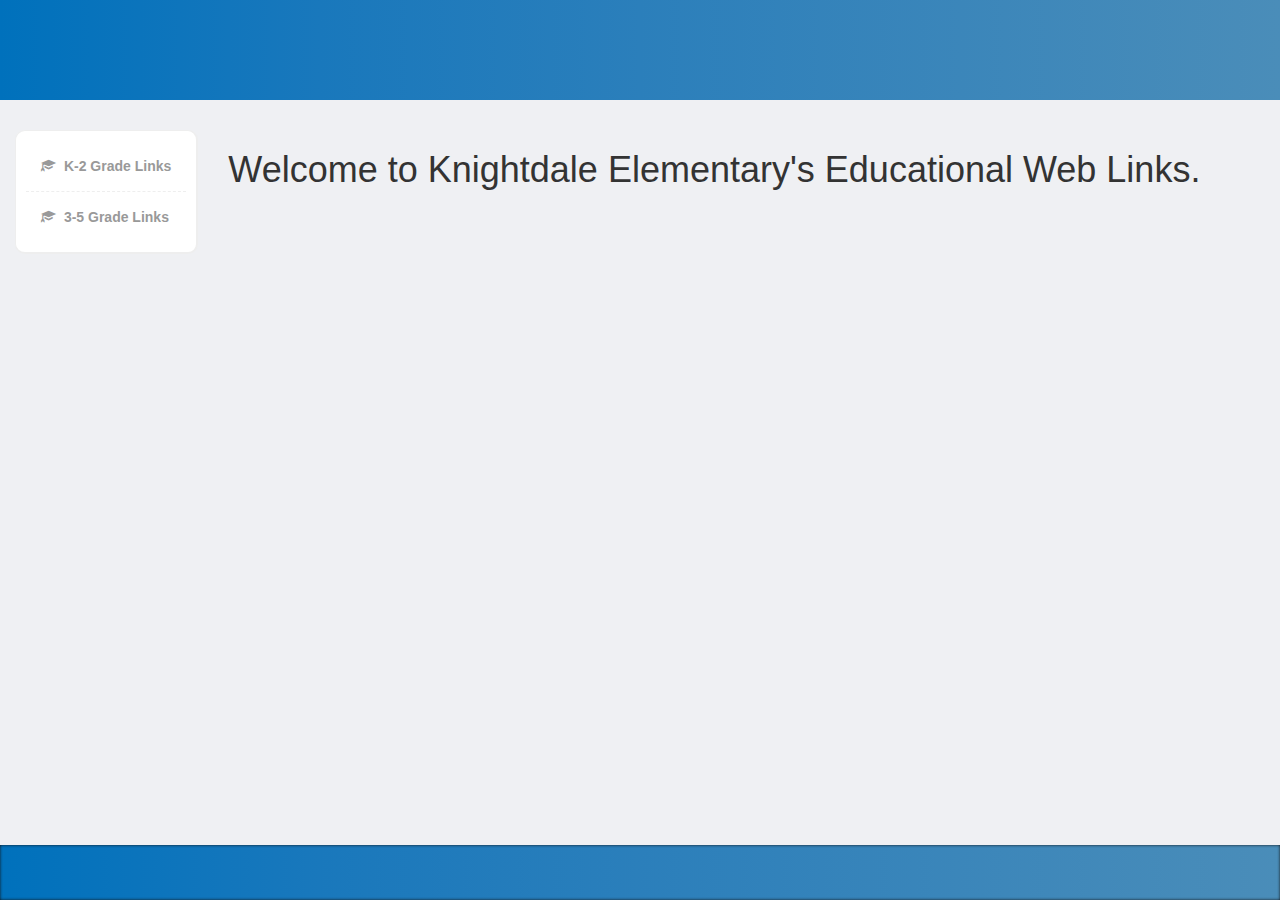
<file: index.html>
<!DOCTYPE html>
<html>

<head>
	<title>Knightdale Technology</title>
	<meta name="viewport" content="width=device-width, initial-scale=1.0">
	<!-- Latest compiled and minified CSS -->
	<link rel="stylesheet" href="https://maxcdn.bootstrapcdn.com/bootstrap/3.3.7/css/bootstrap.min.css" integrity="sha384-BVYiiSIFeK1dGmJRAkycuHAHRg32OmUcww7on3RYdg4Va+PmSTsz/K68vbdEjh4u"
	 crossorigin="anonymous">
	<!-- styles -->
	<link href="css/styles.css" rel="stylesheet">

</head>

<body>
	<div class="header">

	</div>

	<div class="page-content">
		<div class="row">
			<div class="col-md-2">
				<div class="sidebar content-box" style="display: block;">
					<ul class="nav">
						<!-- Main menu -->
						<li>
							<a href="k-2.html">
								<i class="glyphicon glyphicon-education"></i> K-2 Grade Links</a>
						</li>
						<li>
							<a href="3-5.html">
								<i class="glyphicon glyphicon-education"></i> 3-5 Grade Links</a>
						</li>

					</ul>
				</div>
			</div>
			<div class="col-md-10">
				<div class="row">
					<div class="col-md-12">
						<h1>Welcome to Knightdale Elementary's Educational Web Links.</h1>
					</div>
				</div>
			</div>
		</div>
	</div>

	<footer>
		<div class="container">
			<div class="copy text-center">
			</div>
		</div>
	</footer>

	<script src="https://code.jquery.com/jquery-3.3.1.slim.min.js" integrity="sha384-q8i/X+965DzO0rT7abK41JStQIAqVgRVzpbzo5smXKp4YfRvH+8abtTE1Pi6jizo"
	 crossorigin="anonymous"></script>
	<script src="https://cdnjs.cloudflare.com/ajax/libs/popper.js/1.14.3/umd/popper.min.js" integrity="sha384-ZMP7rVo3mIykV+2+9J3UJ46jBk0WLaUAdn689aCwoqbBJiSnjAK/l8WvCWPIPm49"
	 crossorigin="anonymous"></script>
	<script src="https://stackpath.bootstrapcdn.com/bootstrap/4.1.3/js/bootstrap.min.js" integrity="sha384-ChfqqxuZUCnJSK3+MXmPNIyE6ZbWh2IMqE241rYiqJxyMiZ6OW/JmZQ5stwEULTy"
	 crossorigin="anonymous"></script>

</body>

</html>
</file>
<file: css/styles.css>
body {
  font-family: "Open Sans", sans-serif;
  background-color: #f7f7f7;
  position: relative;
  margin: 0px;
  font-size: 12px;
  padding: 0px;
}

.page-content > .row {
  margin-left: 0px !important;
  margin-right: 0px !important;
  margin-top: 30px;
}

/* Footer */

footer {
  background-image: linear-gradient(
    to right,
    #0071bc,
    #1978bc,
    #2b7fbb,
    #3b86ba,
    #4a8db9
  );
  box-shadow: inset 0px 0px 3px #111;
  color: #fff;
  font-size: 14px;
  line-height: 25px;
  padding: 20px 0px 20px 0px;
  bottom: 0px;
  width: 100%;
  position: fixed;
}

footer a {
  color: #eee;
  text-decoration: none;
  border-bottom: 1px dotted #888;
}

footer a:hover {
  color: #aaa;
  text-decoration: none;
  border: 0px;
}

footer hr {
  margin-top: 10px;
  margin-bottom: 10px;
  border-top: #000 1px solid;
  border-bottom: #212121 1px solid;
}

footer .copy {
  font-size: 13px;
  margin: 15px 0px;
}

/* Logo & Navigation */

.header {
  height: 100px;
  /* background-color: #0071bc; */
  background-image: linear-gradient(
    to right,
    #0071bc,
    #1978bc,
    #2b7fbb,
    #3b86ba,
    #4a8db9
  );
}

.header .logo h1 {
  font-size: 30px;
  margin: 0px;
  padding: 10px 0px;
}

.header .logo h1 a {
  color: #fff;
  font-family: "Open Sans Condensed", sans-serif;
}

.header .logo h1 a:hover {
  color: #fff;
  text-decoration: none;
  border: 0px;
}

.header .form {
  margin-top: 10px;
  width: 100%;
  max-width: 300px;
  margin: 10px auto;
}

.header .navbar * {
  box-shadow: none !important;
}

.header .navbar .label {
  font-size: 12px;
  padding: 4px 8px;
  margin: 0px 2px;
  border-radius: 15px !important;
}

.header .navbar {
  background: none !important;
  border: 0px !important;
}

.header .navbar i {
  margin-right: 3px;
}

.header .navbar .nav > li > a {
  color: #fff !important;
  font-size: 13px !important;
  border-bottom: 0px !important;
  margin-top: 0px !important;
  font-weight: bold;
}

.header .navbar-nav > .open > a,
.header .navbar-nav > .open > a:hover,
.header .navbar-nav > .open > a:focus {
  background: none !important;
}

.header .navbar-collapse {
  border: 0px !important;
}

.header .navbar-header {
  width: 43px;
  margin: 0 auto;
}

.header .navbar-header button {
  color: #fff !important;
  padding: 5px 10px;
}

.header .navbar-toggle {
  background-color: #1dc1da !important;
  border: 1px solid #0fa6bc !important;
}

.header .navbar-toggle:hover,
.header .navbar-toggle:focus {
  background-color: #0fa6bc !important;
  border: 1px solid #0fa6bc !important;
}

.header .dropdown-menu {
  border-radius: 6px !important;
  background: #fff !important;
}

.header .dropdown-menu li {
  font-size: 13px;
  padding: 6px 15px;
  border-bottom: 1px dashed #f3f3f3;
}

.header .dropdown-menu li a {
  color: #888;
  padding-left: 0px !important;
}

.header .dropdown-menu li:last-child {
  border: 0px;
}

.header .dropdown-menu li a:hover {
  background: none !important;
  color: #666 !important;
  border: 0px !important;
}

.header .dropdown-big {
  min-width: 300px;
}

.header .dropdown-big .dropdown-head {
  padding: 7px 15px;
  background: #fcfcfc;
  border-bottom: 1px solid #ddd;
  margin-top: -5px;
  border-top-left-radius: 5px;
  border-top-right-radius: 5px;
}

.header .dropdown-big .dropdown-title {
  font-size: 13px;
  font-weight: bold;
  color: #999;
}

.header .dropdown-big .dropdown-body {
  background: #fff;
}

.header .dropdown-big .dropdown-foot {
  padding: 7px 15px;
  background: #fcfcfc;
  border-top: 1px solid #ddd;
  margin-bottom: -5px;
  border-bottom-left-radius: 5px;
  border-bottom-right-radius: 5px;
  font-size: 12px;
}

.header .dropdown-big .dropdown-foot a {
  color: #888;
}

.header .dropdown-big .dropdown-foot a:hover {
  color: #555;
  border-bottom: 0px;
}

.header .navbar-nav .caret {
  border-top-color: #fff !important;
  border-bottom-color: #fff !important;
}

.header .navbar-nav > .open > a .caret,
.header .navbar-nav > .open > a:hover .caret,
.header .navbar-nav > .open > a:focus .caret {
  border-top-color: #fff !important;
  border-bottom-color: #fff !important;
}

/* Sidebar navigation */

.content-box,
.content-box-large {
  margin-bottom: 30px;
  background: #fff;
  border-radius: 10px;
  padding: 10px;
  border-left: 1px solid #eee;
  border-top: 1px solid #eee;
  border-right: 2px solid #eee;
  border-bottom: 2px solid #eee;
}

.content-box-large {
  padding: 20px;
}

.box-with-header {
  border-top: none;
  border-top-left-radius: 0px;
  border-top-right-radius: 0px;
}

.content-box-header {
  min-height: 40px;
  font-size: 16px;
  background: #f5f5f5;
  border-top-left-radius: 5px;
  border-top-right-radius: 5px;
  padding: 10px;
  border-left: 1px solid #eee;
  border-top: 1px solid #eee;
  border-right: 2px solid #eee;
}

.content-box-header:after {
  clear: both;
}

.sidebar ul.nav,
.sidebar ul.nav ul {
  list-style: none;
  padding: 0px;
  margin: 0px;
}

.sidebar ul.nav ul {
  margin: 0px;
  padding: 0px;
  display: none;
}

.sidebar .nav li.open ul {
  display: block;
}

.sidebar .nav > li {
  margin: 0;
  border-bottom: 1px dashed #eee;
}

.sidebar .nav > li:last-child {
  border-bottom: 0px;
}

.sidebar .nav > li li {
  margin: 0;
}

.sidebar .nav > li li a {
  padding-left: 25px;
}

.sidebar .nav > li > a {
  font-size: 14px;
  line-height: 20px;
  padding: 15px 15px;
  color: #999;
  display: block;
  font-weight: bold;
  background: none;
  text-decoration: none;
  border-top: 0px;
  font-weight: bold;
}

.sidebar .nav > li > a > i {
  margin-right: 5px;
}

.sidebar .nav > li > ul > li > a {
  font-size: 13px;
  line-height: 20px;
  padding: 8px 10px 8px 40px;
  color: #999;
  background: #fff;
  display: block;
  text-decoration: none;
  border-top: 0px;
  font-weight: bold;
}

.sidebar .nav > li > ul > li.active > a {
  background: #fff;
  border-top: 0px;
  color: #555;
}

.sidebar .nav > li > ul > li > a:hover {
  background: #fff;
  color: #555;
  border-bottom: 0px;
}

.sidebar .nav li a:hover,
.sidebar .nav li.current > a {
  background: #fff;
  color: #555;
  border-bottom: 0px;
}

.sidebar .nav li.open > a {
  background: #fff;
  color: #555;
  border-bottom: 1px dashed #eee;
}

.sidebar .nav a .caret {
  float: right;
  width: 0;
  height: 0;
  display: inline-block;
  vertical-align: top;
  border-top: 4px solid #aaa;
  border-right: 4px solid transparent;
  border-left: 4px solid transparent;
  content: "";
  margin-top: 8px;
  margin-left: 2px;
}

.sidebar .nav a:hover .caret {
  border-top-color: #aaa;
}

.sidebar .nav li.open > a > .caret {
  border-top: none;
  border-bottom: 4px solid #aaa !important;
  border-right: 4px solid transparent;
  border-left: 4px solid transparent;
}

.sidebar .nav li.open > a:hover > .caret {
  border-bottom-color: #aaa;
}

.login-bg {
  background: rgba(255, 255, 255, 0);
  background: -webkit-linear-gradient(
    rgba(255, 255, 255, 0.3),
    rgba(255, 255, 255, 0)
  );
  background: -moz-linear-gradient(
    rgba(255, 255, 255, 0.3),
    rgba(255, 255, 255, 0)
  );
  background: -ms-linear-gradient(
    rgba(255, 255, 255, 0.3),
    rgba(255, 255, 255, 0)
  );
  background: -o-linear-gradient(
    rgba(255, 255, 255, 0.3),
    rgba(255, 255, 255, 0)
  );
  background: linear-gradient(rgba(255, 255, 255, 0.3), rgba(255, 255, 255, 0));
  background-color: #eff0f3;
  background-repeat: no-repeat;
  height: 100%;
}

body {
  background-color: #eff0f3;
}

/** Login & Signup **/

.login-wrapper {
  position: absolute;
  left: 0;
  right: 0;
  text-align: center;
}

.login-wrapper .box {
  margin: 0 auto;
  padding: 30px 0 30px;
  float: none;
  -webkit-box-shadow: rgba(0, 0, 0, 0.4) 0 1px 3px, rgba(0, 0, 0, 0.35) 0 0 1px;
  -moz-box-shadow: rgba(0, 0, 0, 0.4) 0 1px 3px, rgba(0, 0, 0, 0.35) 0 0 1px;
  -ms-box-shadow: rgba(0, 0, 0, 0.4) 0 1px 3px, rgba(0, 0, 0, 0.35) 0 0 1px;
  -o-box-shadow: rgba(0, 0, 0, 0.4) 0 1px 3px, rgba(0, 0, 0, 0.35) 0 0 1px;
  box-shadow: rgba(0, 0, 0, 0.4) 0 1px 3px, rgba(0, 0, 0, 0.35) 0 0 1px;
  background: #fff;
  -webkit-border-radius: 6px;
  -moz-border-radius: 6px;
  -ms-border-radius: 6px;
  -o-border-radius: 6px;
  border-radius: 6px;
}
.login-wrapper .box .content-wrap {
  width: 82%;
  margin: 0 auto;
}
.login-wrapper .box h6 {
  text-transform: uppercase;
  margin-bottom: 35px;
  font-size: 18px;
  font-weight: 600;
}
.login-wrapper .box input[type="text"],
.login-wrapper .box input[type="password"] {
  font-size: 15px;
  height: 40px;
  margin-bottom: 10px;
  border-color: #b2bfc7;
  padding-left: 12px;
}
.login-wrapper .box input[type="text"]:focus,
.login-wrapper .box input[type="password"]:focus {
  border: 1px solid #28a0e5;
  outline: none;
  -webkit-box-shadow: inset 0 1px 2px #ddd, 0px 0 5px #28a0e5;
  -moz-box-shadow: inset 0 1px 2px #ddd, 0px 0 5px #28a0e5;
  -ms-box-shadow: inset 0 1px 2px #ddd, 0px 0 5px #28a0e5;
  -o-box-shadow: inset 0 1px 2px #ddd, 0px 0 5px #28a0e5;
  box-shadow: inset 0 1px 2px #dddddd, 0px 0 5px #28a0e5;
}
.login-wrapper .box input[type="password"] {
  margin-bottom: 10px;
}

.login-wrapper .box .action {
  position: relative;
  top: 30px;
  padding: 15px 0px;
}
.login-wrapper .box .signup {
  text-transform: uppercase;
  font-size: 13px;
  padding: 7px 25px;
  border-radius: 5px;
}
.login-wrapper .already {
  margin: 0 auto;
  float: none;
  text-align: center;
  font-size: 13px;
  margin-top: 30px;
}
.login-wrapper .already p {
  display: inline-block;
  color: #222;
}
.login-wrapper .already a {
  color: #222;
  margin-left: 7px;
  border-bottom: 1px solid;
}
.login-wrapper .already a:hover {
  text-decoration: none;
  color: #000;
  border-bottom-color: #000;
}

.login-wrapper .box .social {
  margin: 0 auto;
  width: 90%;
}
.login-wrapper .box .social a.face_login {
  background: #6887c4;
  background: -moz-linear-gradient(top, #6887c4 0%, #4566a9 100%);
  background: -webkit-gradient(
    linear,
    left top,
    left bottom,
    color-stop(0%, #6887c4),
    color-stop(100%, #4566a9)
  );
  background: -webkit-linear-gradient(top, #6887c4 0%, #4566a9 100%);
  background: -o-linear-gradient(top, #6887c4 0%, #4566a9 100%);
  background: -ms-linear-gradient(top, #6887c4 0%, #4566a9 100%);
  background: linear-gradient(to bottom, #6887c4 0%, #4566a9 100%);
  filter: progid:DXImageTransform.Microsoft.gradient( startColorstr='#6887c4', endColorstr='#4566a9',GradientType=0 );
  border: 1px solid #3b4868;
  border-radius: 3px 3px 3px 3px;
  display: inline-block;
  height: 37px;
  overflow: hidden;
  width: 99%;

  text-decoration: none !important;
}
.login-wrapper .box .social a.face_login:hover {
  background: #6887c4;
  background: -moz-linear-gradient(top, #6887c4 0%, #5773ac 100%);
  background: -webkit-gradient(
    linear,
    left top,
    left bottom,
    color-stop(0%, #6887c4),
    color-stop(100%, #5773ac)
  );
  background: -webkit-linear-gradient(top, #6887c4 0%, #5773ac 100%);
  background: -o-linear-gradient(top, #6887c4 0%, #5773ac 100%);
  background: -ms-linear-gradient(top, #6887c4 0%, #5773ac 100%);
  background: linear-gradient(to bottom, #6887c4 0%, #5773ac 100%);
  filter: progid:DXImageTransform.Microsoft.gradient( startColorstr='#6887c4', endColorstr='#5773AC',GradientType=0 );
}
.login-wrapper .box .social a.face_login span.face_icon {
  background-color: #39599f;
  border-radius: 3px 0 0 3px;
  float: left;
  height: 37px;
  text-align: center;
  width: 51px;
}
.login-wrapper .box .social a.face_login span.face_icon img {
  margin-top: 5px;
}
.login-wrapper .box .social a.face_login span.text {
  color: #ffffff;
  float: left;
  font-size: 15px;
  font-weight: bold;
  margin: 6px 0 0 25px;
  text-shadow: 1px 1px 0 #39599f;
}
.login-wrapper .box .division {
  display: inline-block;
  margin: 17px 0 23px;
  position: relative;
  text-align: center;
  width: 100%;
}
.login-wrapper .box .division hr {
  border-color: #e2e2e4;
  border-width: 1px;
  margin: 0;
  position: absolute;
  width: 40%;
}
.login-wrapper .box .division hr.left {
  top: 13px;
}
.login-wrapper .box .division hr.right {
  bottom: 6px;
  right: 0;
}
.login-wrapper .box .division span {
  color: #666666;
  font-size: 18px;
}

.panel-heading > .panel-title,
.content-box-header .panel-title {
  float: left;
  padding: 10px 15px;
  padding-top: 0px;
}

.panel-heading > .panel-title > *,
.content-box-header .panel-title > * {
  margin: 0;
}

.panel-heading > .panel-title > span,
.content-box-header .panel-title > span {
  font-weight: normal;
}

.panel-heading > .panel-options,
.content-box-header .panel-options {
  float: right;
  padding-right: 15px;
}

.panel-heading > .panel-options > a,
.content-box-header .panel-options > a {
  margin-top: 10px;
}

.panel-body {
  clear: both;
}

/* Responsive CSS */

/* Mobile phones */
@media (max-width: 480px) {
}

/* Tablets */
@media (max-width: 767px) {
  .container {
    width: 100%;
  }
  .header {
    height: auto;
    padding: 15px 0px;
  }
  .header .logo {
    text-align: center;
    padding-bottom: 10px;
  }
  .header .navbar .nav > li > a:hover {
    background: #0fa6bc;
    border-radius: 5px;
  }
  .navbar-toggle {
    margin-right: 0px !important;
  }
}

/* Desktop */

@media (max-width: 991px) {
  .header {
    height: auto;
    padding: 15px 0px;
  }
  .header .logo {
    text-align: center;
    padding-bottom: 10px;
  }
  .header .form {
    margin: 10px auto;
  }
  .sidebar,
  content-box {
    margin-bottom: 30px;
    width: 100%;
    float: none;
    position: relative;
  }
  .mainy {
    margin-left: 0px;
  }
  .sidebar-dropdown {
    display: block;
    text-align: center;
    margin: 0 auto;
    margin-bottom: 10px;
    border-bottom: 1px dashed #eee;
    padding-bottom: 10px;
  }
  .sidebar-dropdown a,
  .sidebar-dropdown a:hover {
    color: #fff;
    background: #16cbe6;
    display: block;
    padding: 6px 12px;
    border-bottom: 0px;
    box-shadow: 0px 0px 1px #0fa6bc;
    border-radius: 10px;
  }
}
</file>
